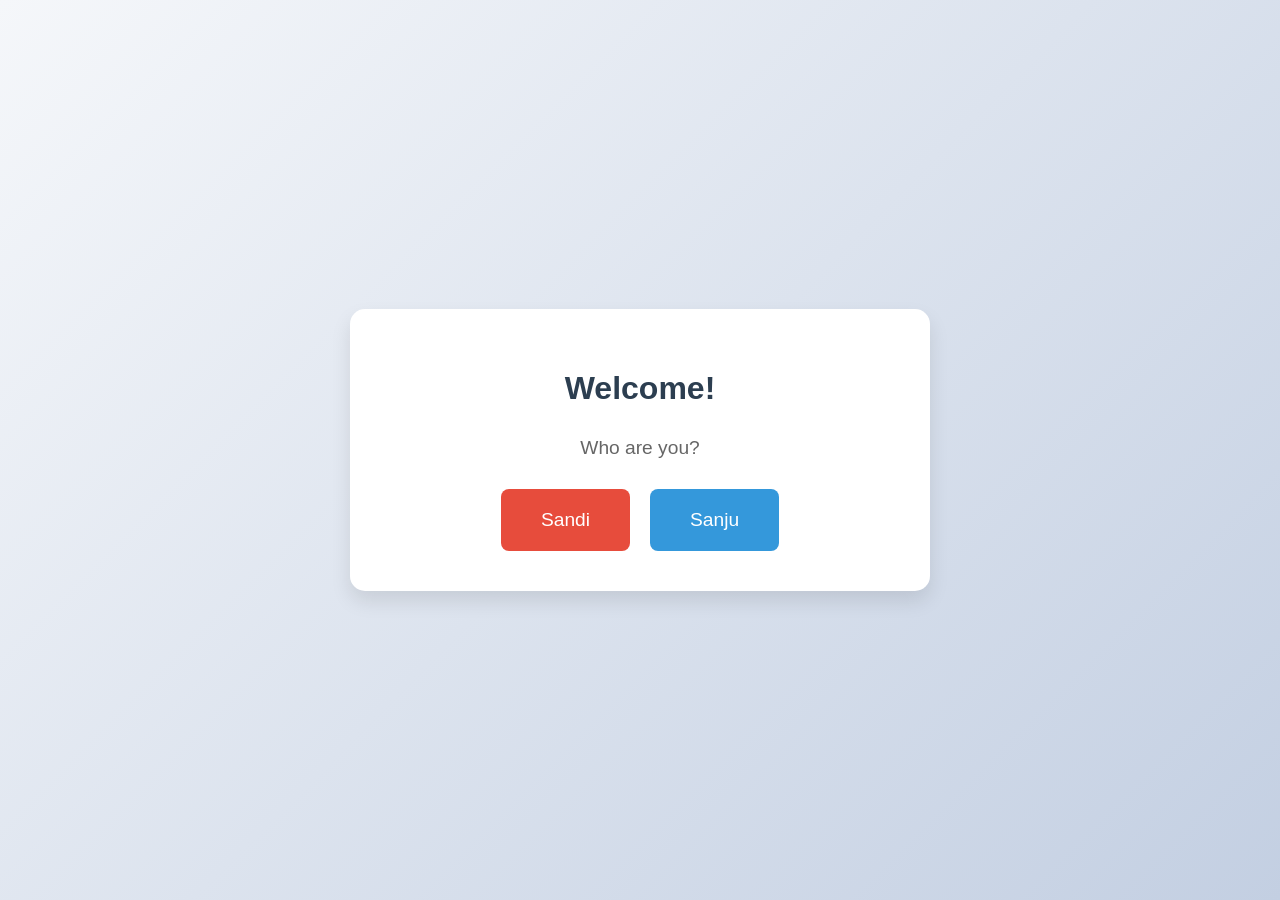
<file: index.html>
<!DOCTYPE html>
<html lang="en">
<head>
    <meta charset="UTF-8">
    <meta name="viewport" content="width=device-width, initial-scale=1.0">
    <title>Choose Your Path</title>
    <style>
        body {
            font-family: Arial, sans-serif;
            margin: 0;
            min-height: 100vh;
            display: flex;
            justify-content: center;
            align-items: center;
            background: linear-gradient(135deg, #f5f7fa 0%, #c3cfe2 100%);
        }

        .choice-container {
            text-align: center;
            padding: 40px;
            background: white;
            border-radius: 15px;
            box-shadow: 0 10px 20px rgba(0,0,0,0.1);
            max-width: 500px;
            width: 90%;
        }

        h1 {
            color: #2c3e50;
            margin-bottom: 30px;
        }

        .choices {
            display: flex;
            gap: 20px;
            justify-content: center;
            flex-wrap: wrap;
        }

        .choice {
            padding: 20px 40px;
            font-size: 1.2em;
            border: none;
            border-radius: 8px;
            cursor: pointer;
            transition: transform 0.3s, box-shadow 0.3s;
            text-decoration: none;
            color: white;
        }

        .choice.sandi {
            background: #e74c3c;
        }

        .choice.sanju {
            background: #3498db;
        }

        .choice:hover {
            transform: translateY(-3px);
            box-shadow: 0 5px 15px rgba(0,0,0,0.2);
        }

        .question {
            font-size: 1.2em;
            color: #666;
            margin-bottom: 30px;
        }
    </style>
</head>
<body>
    <div class="choice-container">
        <h1>Welcome!</h1>
        <p class="question">Who are you?</p>
        <div class="choices">
            <a href="offer.html" class="choice sandi">Sandi</a>
            <a href="girlfriend.html" class="choice sanju">Sanju</a>
        </div>
    </div>
</body>
</html>
</file>
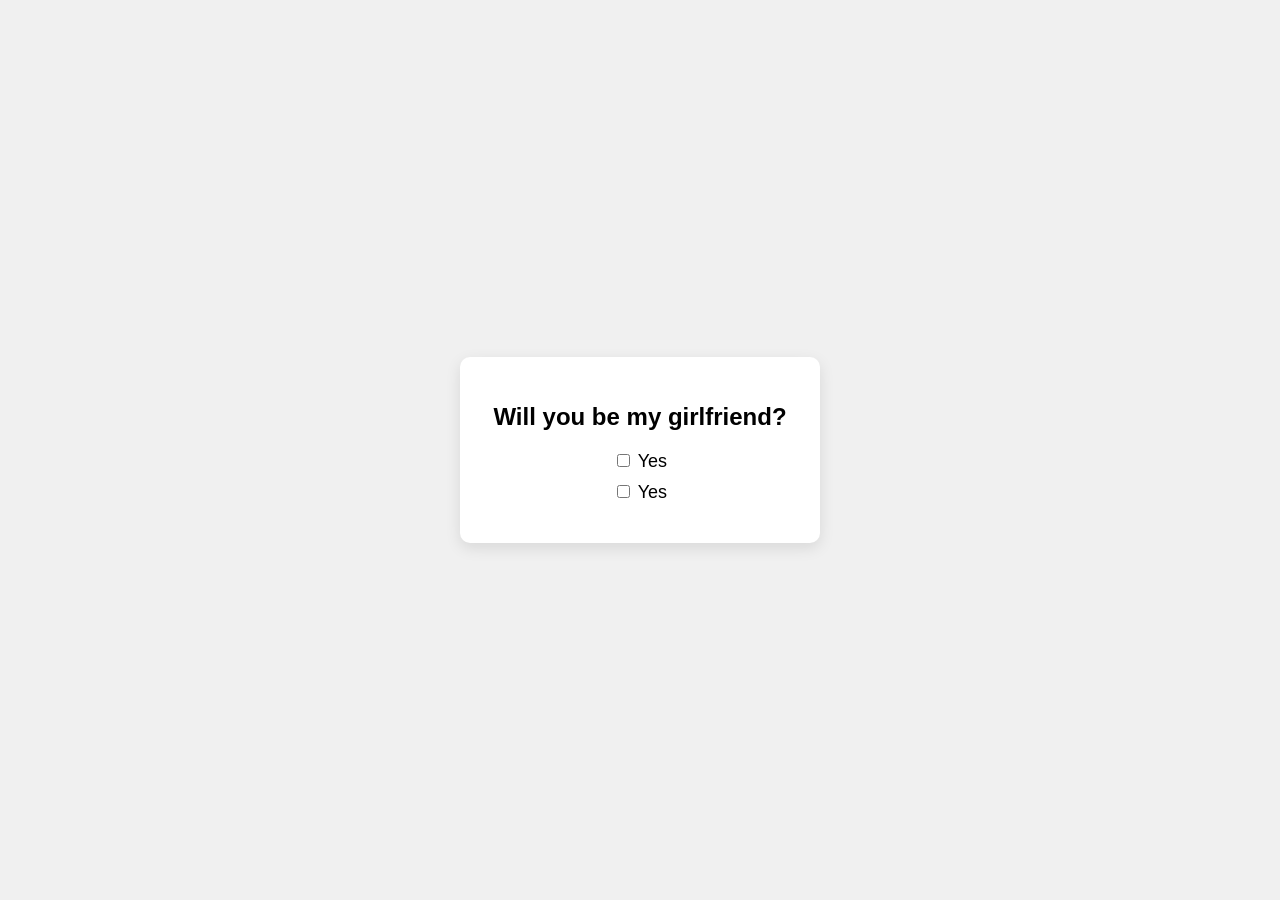
<file: girlfriend.html>
<!DOCTYPE html>
<html lang="en">
<head>
    <meta charset="UTF-8">
    <meta name="viewport" content="width=device-width, initial-scale=1.0">
    <title>Will You Be My Girlfriend?</title>
    <link rel="stylesheet" href="styles.css">
</head>
<body>
    <div class="card">
        <h1>Will you be my girlfriend?</h1>
        <div class="checkboxes">
            <label>
                <input type="checkbox" id="yesCheckbox1"> Yes
            </label>
            <label>
                <input type="checkbox" id="yesCheckbox2"> Yes
            </label>
        </div>
    </div>
    <div id="confetti"></div>
    <script src="confetti.js"></script>
    <script src="script.js"></script>
</body>
</html>
</file>
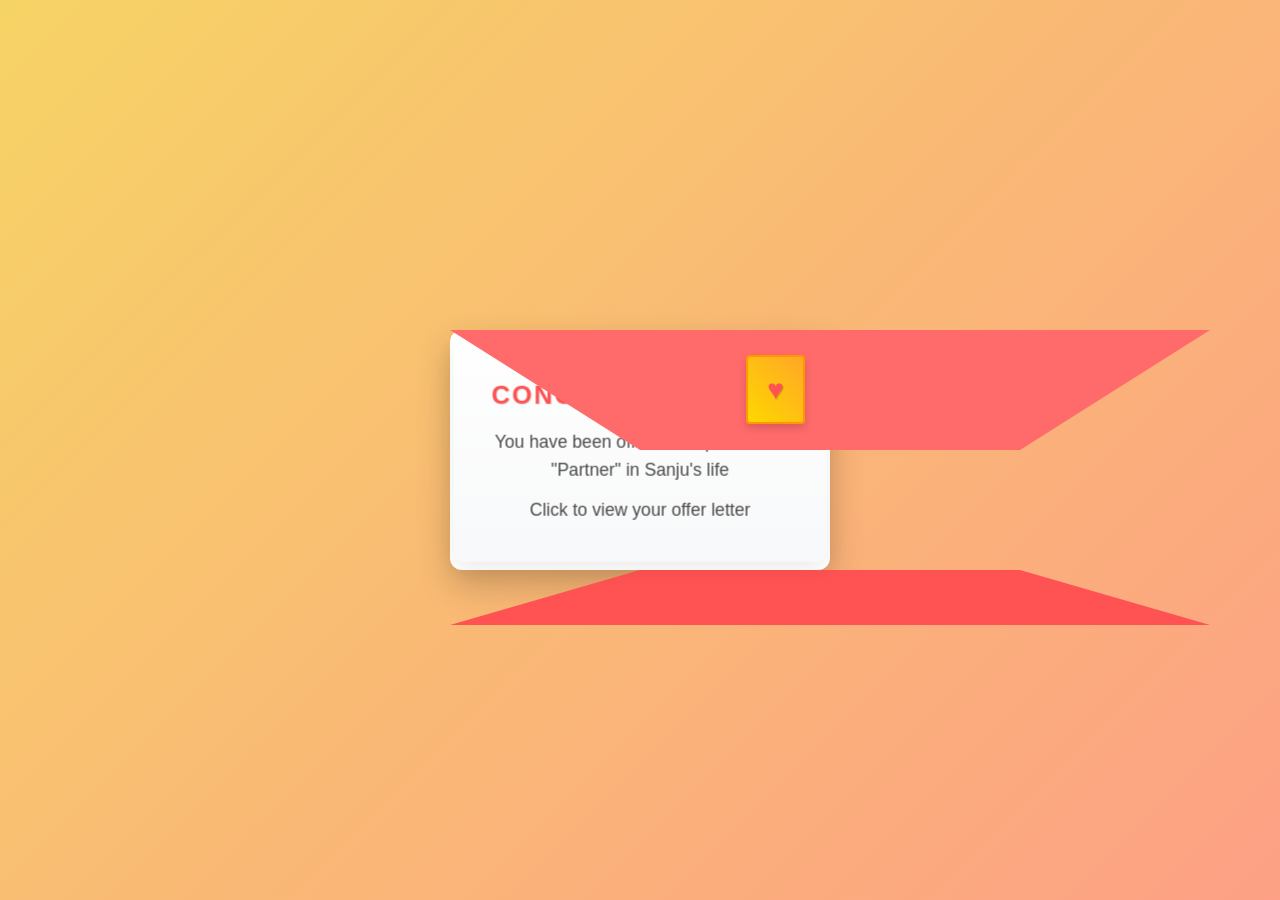
<file: offer.html>
<!DOCTYPE html>
<html lang="en">
<head>
    <meta charset="UTF-8">
    <meta name="viewport" content="width=device-width, initial-scale=1.0">
    <title>Special Offer Letter</title>
    <style>
        body {
            display: flex;
            justify-content: center;
            align-items: center;
            min-height: 100vh;
            margin: 0;
            background: linear-gradient(135deg, #f6d365 0%, #fda085 100%);
            font-family: 'Segoe UI', Tahoma, Geneva, Verdana, sans-serif;
        }

        .envelope {
            width: 380px;
            height: 240px;
            background: #fff;
            position: relative;
            cursor: pointer;
            transition: all 0.4s cubic-bezier(0.4, 0, 0.2, 1);
            box-shadow: 0 15px 35px rgba(0,0,0,0.2);
            border-radius: 12px;
            transform-style: preserve-3d;
            perspective: 1000px;
        }

        .envelope:hover {
            transform: scale(1.05) translateY(-15px) rotate(2deg);
            box-shadow: 0 25px 40px rgba(0,0,0,0.25);
        }

        .envelope::before {
            content: '';
            position: absolute;
            top: 0;
            left: 0;
            width: 100%;
            height: 0;
            border-style: solid;
            border-width: 120px 190px 0 190px;
            border-color: #ff6b6b transparent transparent transparent;
            transform-origin: top;
            transition: transform 0.6s cubic-bezier(0.4, 0, 0.2, 1);
            z-index: 2;
        }

        .envelope::after {
            content: '';
            position: absolute;
            bottom: 0;
            left: 0;
            width: 100%;
            height: 0;
            border-style: solid;
            border-width: 55px 190px 0 190px;
            border-color: #ff5252 transparent transparent transparent;
            transform: rotateX(180deg);
            transform-origin: bottom;
        }

        .envelope:hover::before {
            transform: rotateX(180deg);
        }

        .letter {
            position: absolute;
            top: 50%;
            left: 50%;
            transform: translate(-50%, -50%);
            text-align: center;
            width: 85%;
            background: linear-gradient(to bottom, #ffffff 0%, #f8f9fa 100%);
            padding: 25px;
            border-radius: 12px;
            box-shadow: 0 8px 20px rgba(0,0,0,0.08);
            z-index: 1;
        }

        h1 {
            font-size: 1.6em;
            color: #ff5252;
            margin-bottom: 18px;
            text-transform: uppercase;
            letter-spacing: 2px;
            font-weight: 700;
            text-shadow: 1px 1px 1px rgba(0,0,0,0.1);
        }

        p {
            color: #4a4a4a;
            font-size: 1.1em;
            line-height: 1.6;
            margin: 12px 0;
            font-weight: 500;
        }

        .stamp {
            position: absolute;
            top: 25px;
            right: 25px;
            width: 55px;
            height: 65px;
            background: linear-gradient(45deg, #ffd700, #ffa726);
            border-radius: 4px;
            z-index: 3;
            border: 2px solid #ff9800;
            box-shadow: 0 4px 8px rgba(0,0,0,0.15);
            transition: transform 0.3s ease;
        }

        .stamp:hover {
            transform: rotate(10deg);
        }

        .stamp::after {
            content: '♥';
            position: absolute;
            top: 50%;
            left: 50%;
            transform: translate(-50%, -50%);
            color: #ff5252;
            font-size: 28px;
            text-shadow: 1px 1px 1px rgba(0,0,0,0.2);
        }

        @keyframes float {
            0% { transform: translateY(0px); }
            50% { transform: translateY(-10px); }
            100% { transform: translateY(0px); }
        }

        .envelope {
            animation: float 3s ease-in-out infinite;
        }
    </style>
</head>
<body>
    <a href="conditional.html" style="text-decoration: none;">
        <div class="envelope">
            <div class="stamp"></div>
            <div class="letter">
                <h1>Congratulations!</h1>
                <p>You have been offered the position of "Partner" in Sanju's life</p>
                <p>Click to view your offer letter</p>
            </div>
        </div>
    </a>
    <div id="confetti"></div>
    <script src="confetti.js"></script>
    <script>
        const envelope = document.querySelector('.envelope');
        envelope.addEventListener('mouseenter', function() {
            triggerConfetti();
        });
    </script>
</body>
</html>
</file>
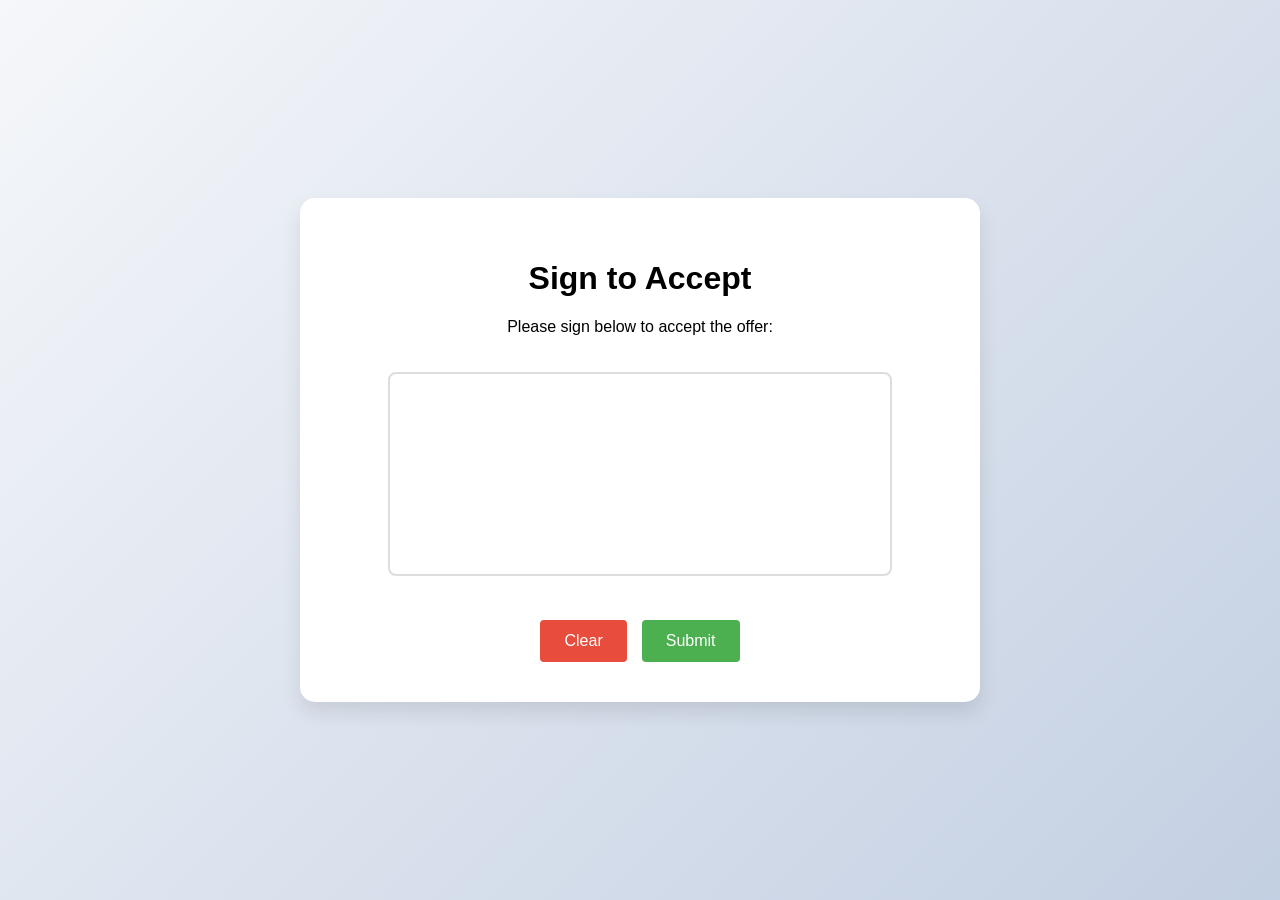
<file: signature.html>
<!DOCTYPE html>
<html lang="en">
<head>
    <meta charset="UTF-8">
    <meta name="viewport" content="width=device-width, initial-scale=1.0">
    <title>Sign Offer Letter</title>
    <style>
        body {
            font-family: Arial, sans-serif;
            margin: 0;
            min-height: 100vh;
            display: flex;
            justify-content: center;
            align-items: center;
            background: linear-gradient(135deg, #f5f7fa 0%, #c3cfe2 100%);
        }

        .signature-container {
            background: white;
            padding: 40px;
            border-radius: 15px;
            box-shadow: 0 10px 20px rgba(0,0,0,0.1);
            text-align: center;
            width: 90%;
            max-width: 600px;
        }

        canvas {
            border: 2px solid #ddd;
            border-radius: 8px;
            margin: 20px 0;
            cursor: crosshair;
        }

        .buttons {
            display: flex;
            gap: 15px;
            justify-content: center;
            margin-top: 20px;
        }

        button {
            padding: 12px 24px;
            border: none;
            border-radius: 4px;
            font-size: 16px;
            cursor: pointer;
            transition: all 0.3s ease;
        }

        .clear {
            background-color: #e74c3c;
            color: white;
        }

        .submit {
            background-color: #4CAF50;
            color: white;
        }

        button:hover {
            transform: translateY(-2px);
            box-shadow: 0 5px 15px rgba(0,0,0,0.1);
        }

        .success-message {
            display: none;
            color: #4CAF50;
            font-size: 1.2em;
            margin-top: 20px;
        }
    </style>
</head>
<body>
    <div class="signature-container">
        <h1>Sign to Accept</h1>
        <p>Please sign below to accept the offer:</p>
        <canvas id="signatureCanvas" width="500" height="200"></canvas>
        <div class="buttons">
            <button class="clear" onclick="clearCanvas()">Clear</button>
            <button class="submit" onclick="submitSignature()">Submit</button>
        </div>
        <p id="successMessage" class="success-message">
            Thank you for accepting! ❤️<br>
            <small>Redirecting...</small>
        </p>
    </div>

    <script>
        const canvas = document.getElementById('signatureCanvas');
        const ctx = canvas.getContext('2d');
        let isDrawing = false;
        let lastX = 0;
        let lastY = 0;

        // Set up canvas
        ctx.strokeStyle = '#2c3e50';
        ctx.lineWidth = 2;
        ctx.lineCap = 'round';

        // Drawing event listeners
        canvas.addEventListener('mousedown', startDrawing);
        canvas.addEventListener('mousemove', draw);
        canvas.addEventListener('mouseup', stopDrawing);
        canvas.addEventListener('mouseout', stopDrawing);

        function startDrawing(e) {
            isDrawing = true;
            [lastX, lastY] = [e.offsetX, e.offsetY];
        }

        function draw(e) {
            if (!isDrawing) return;
            ctx.beginPath();
            ctx.moveTo(lastX, lastY);
            ctx.lineTo(e.offsetX, e.offsetY);
            ctx.stroke();
            [lastX, lastY] = [e.offsetX, e.offsetY];
        }

        function stopDrawing() {
            isDrawing = false;
        }

        function clearCanvas() {
            ctx.clearRect(0, 0, canvas.width, canvas.height);
        }

        function submitSignature() {
            const signatureData = canvas.toDataURL('image/png'); // Capture signature as Base64
            localStorage.setItem('signature', signatureData); // Save signature to localStorage
            alert('Signature saved! Redirecting to the final document.');

            // Redirect to final.html
            window.location.href = 'final.html';
        }
    </script>
</body>
</html>
</file>
<file: styles.css>
body {
    font-family: Arial, sans-serif;
    display: flex;
    justify-content: center;
    align-items: center;
    height: 100vh;
    margin: 0;
    background-color: #f0f0f0;
}

.card {
    background-color: white;
    padding: 30px;
    border-radius: 10px;
    box-shadow: 0 5px 15px rgba(0, 0, 0, 0.1);
    text-align: center;
    width: 300px;
}

h1 {
    font-size: 24px;
    margin-bottom: 20px;
}

.checkboxes label {
    display: block;
    font-size: 18px;
    margin: 10px;
}

#confetti {
    position: fixed;
    top: 0;
    left: 0;
    width: 100%;
    height: 100%;
    pointer-events: none;
}
</file>
